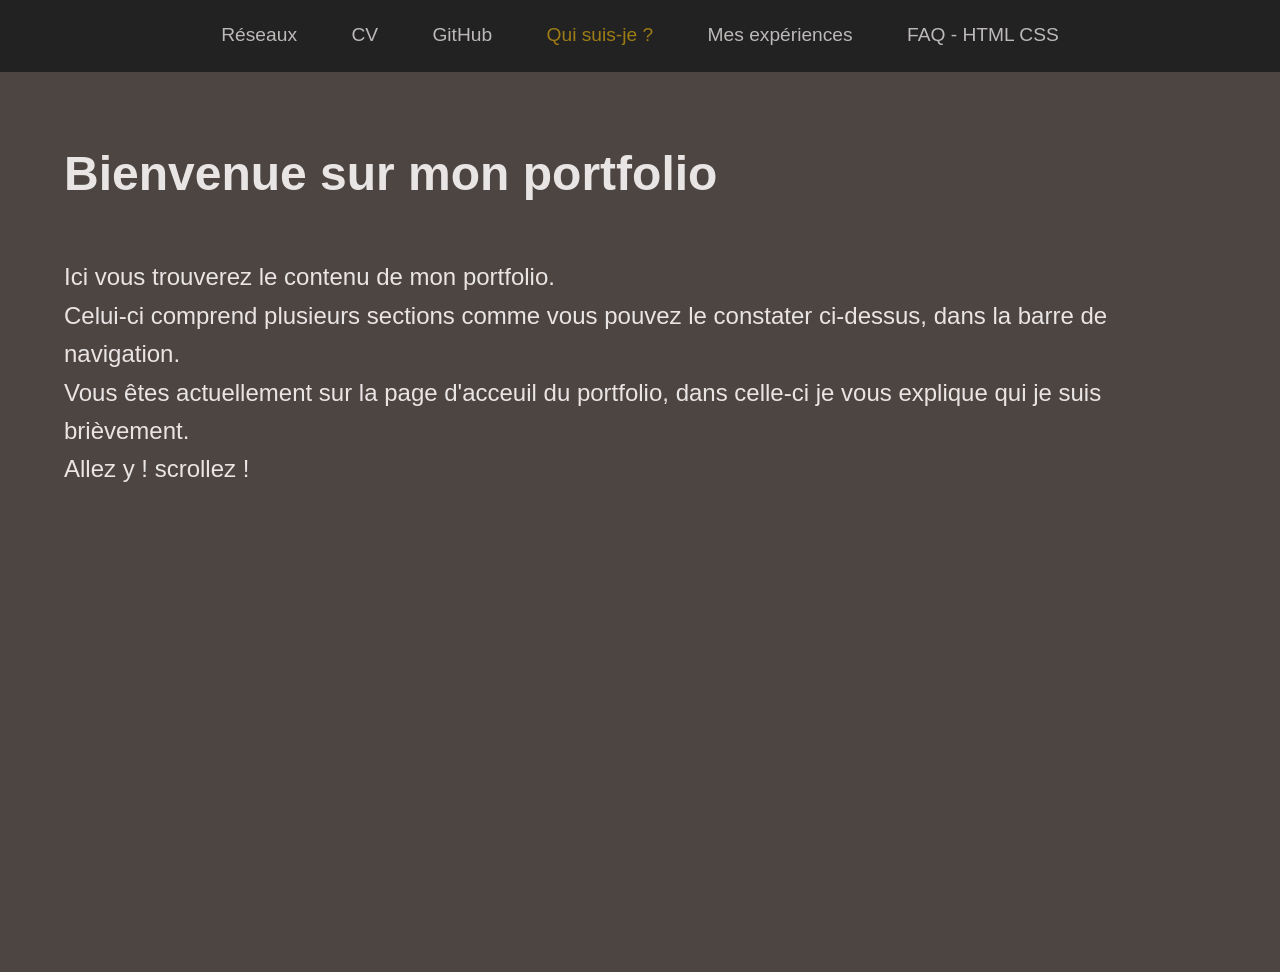
<file: Projet_1/html/index.html>
<!DOCTYPE html>
<html lang="en">

<head>
    <meta charset="UTF-8">
    <meta name="viewport" content="width=device-width, initial-scale=1.0">
    <link rel="stylesheet" href="../css/index.css">
    <title>Portfolio - Lucas Thomson</title>
</head>

<body>
    <header>
        <nav>
            <ul class="nav-links">
                <li><a href="reseaux.html">Réseaux</a></li>
                <li><a href="cv.html">CV</a></li>
                <li><a href="https://github.com/Dsauup" target="_blank" rel="noopener noreferrer">GitHub</a></li>
                <li><a href="index.html" class="nav-idx">Qui suis-je ?</a></li>
                <li><a href="exp.html">Mes expériences</a></li>
                <li><a href="faq.html">FAQ - HTML CSS</a></li>
            </ul>
        </nav>



    </header>
    <main class="container">

        <section class="section s0">
            <div class="divs0">
                <h1>Bienvenue sur mon portfolio</h1>

                <p>Ici vous trouverez le contenu de mon portfolio.</p>
                <p>Celui-ci comprend plusieurs sections comme vous pouvez le constater ci-dessus, dans la barre de
                    navigation.</p>
                <p>Vous êtes actuellement sur la page d'acceuil du portfolio, dans celle-ci je vous explique qui je suis
                    brièvement.</p>
                <p> Allez y ! scrollez !</p>

            </div>
        </section>

        <section class="section s1">
            <div class="s1-carousel" aria-hidden="true">
                <img src="../img/centre-ifapme-lhw.jpg" alt="">
                <img src="../img/photo.JPG" alt="">
                <img src="../img/urbex.JPG" alt="">
                <img src="../img/ron.jpg" alt="">
                <img src="../img/code.png" alt="">
                <img src="../img/photo2.JPG" alt="">
            </div>
            <div class="divs1">
                <h1>Lucas Thomson</h1>

                <p>
                    Etudiant en développement à l'IFAPME, Urbexeur, Photographe, Gamer
                </p>
                <p>
                    J'ai beaucoup de centres d'intérêts très variés mais étonnement semblables qui explorent plusieurs
                    mondes différents comme l'urbex qui se mêle à la photographie, le gaming qui se mêle à la
                    technologie et l'informatique.
                </p>
            </div>
        </section>

        <section class="section s2">
            <div class="divs2">

                <h1>Compétences</h1>
                <p>
                    HTML, CSS, JavaScript, Python et plus encore; Ces langages m'ont permit de créer divers projets
                    réalisé au cours de mon parcours scolaire secondaire documenté sur la page <a href="exp.html"
                        class="explink">"Mes expériences"</a>
                </p>
            </div>
        </section>

        <section class="section s3">
            <div class="divs3">
                <h1>Un petit extra !</h1>
                <p>Pour ceux à qui mes hobby intéressent, vous pourrez retrouver d'avantage de mon contenu en
                    photographie
                    ou/et en urbex sur ma page <a
                        href="https://www.instagram.com/dsauup.ubx?rpxt=MTMzdHltcW9tc2Jybg==" target="_blank"
                        class="explink">Instagram</a>
                </p>
                <p>Et pour de ce qui est du côté gamer vous trouverez ici mon <a
                        href="https://steamcommunity.com/profiles/76561198322082728/" target="_blank"
                        class="explink">profil steam</a> !
                </p>
            </div>
        </section>
        <footer>
            <p>&copy; 2024 Lucas Thomson IFAPME. Tous droits réservés.</p>
        </footer>
    </main>
</body>

</html>
</file>
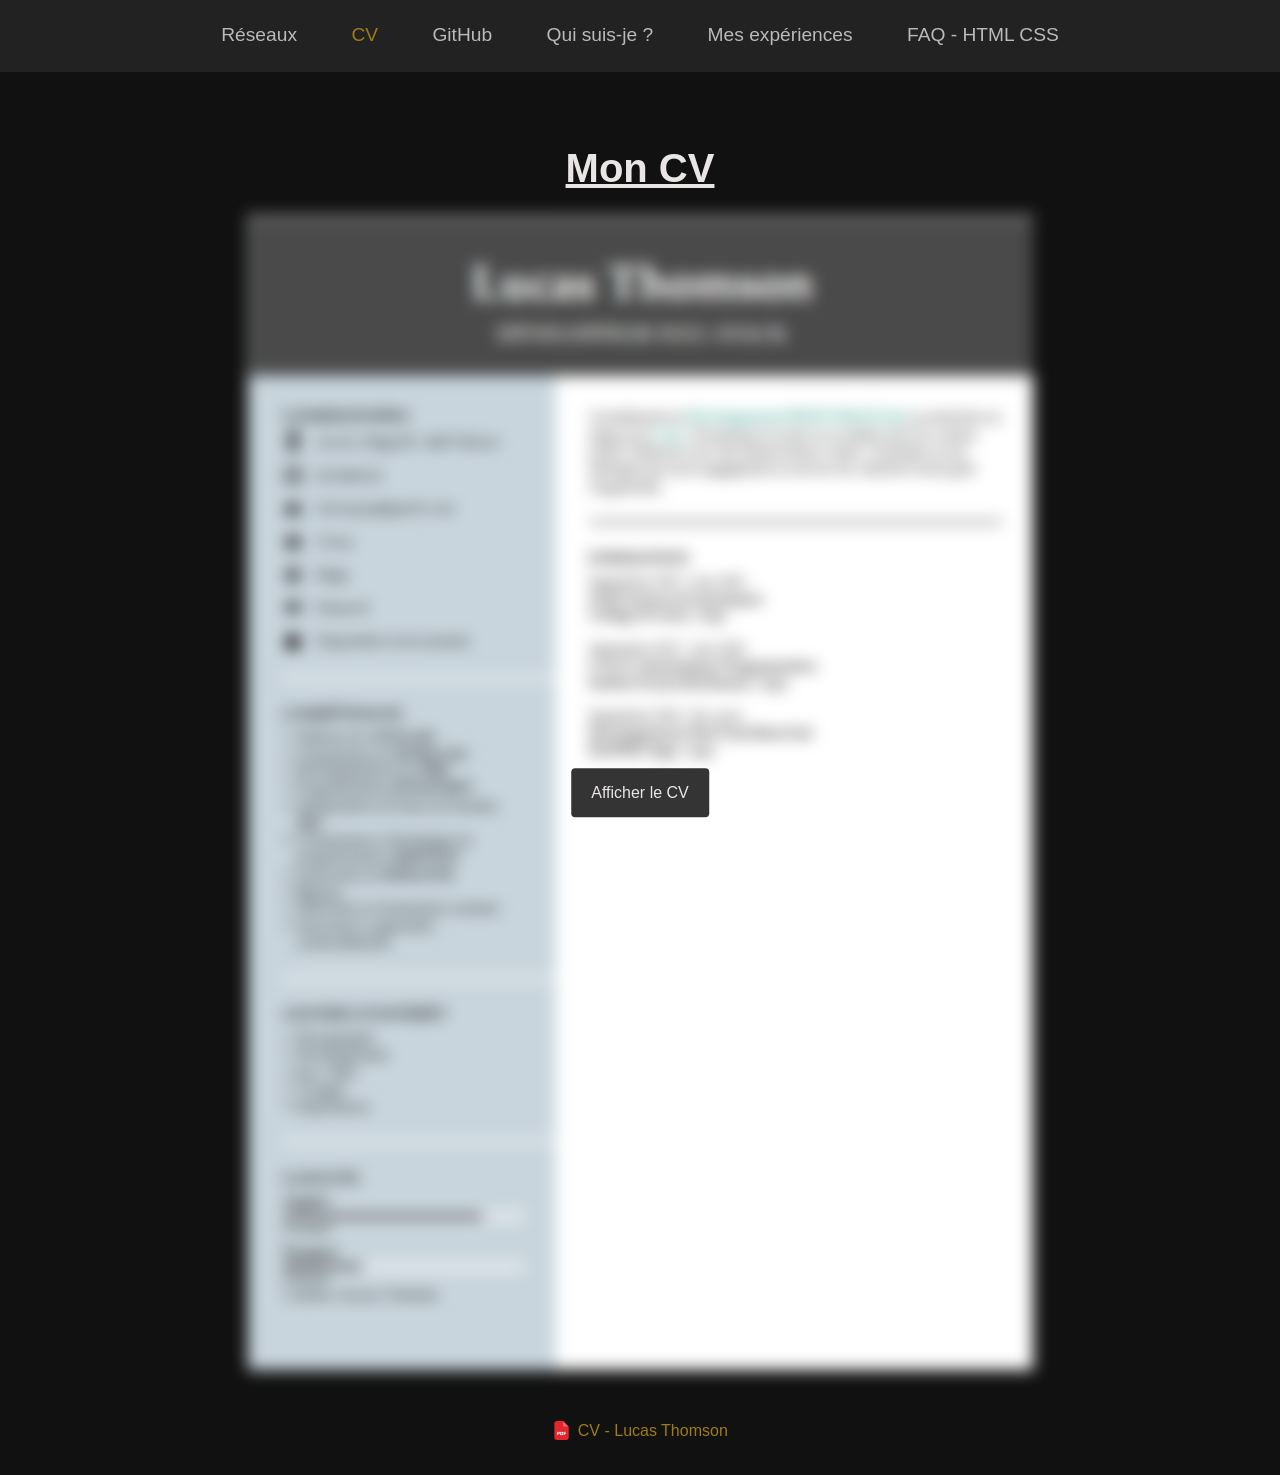
<file: Projet_1/html/cv.html>
<!DOCTYPE html>
<html lang="en">
<head>
    <meta charset="UTF-8">
    <meta name="viewport" content="width=device-width, initial-scale=1.0">
    <link rel="stylesheet" href="../css/cv.css">
    <title>CV - Lucas Thomson</title>
</head>
<body>
    <header>
        <nav>
            <ul class="nav-links">
                <li><a href="reseaux.html" >Réseaux</a></li>
                <li><a href="cv.html" class="nav-idx">CV</a></li>
                <li><a href="https://github.com/Dsauup" target="_blank" rel="noopener noreferrer">GitHub</a></li>
                <li><a href="index.html" >Qui suis-je ?</a></li>
                <li><a href="exp.html">Mes expériences</a></li>
                <li><a href="faq.html">FAQ - HTML CSS</a></li>
            </ul>
        </nav>
    </header>
     <main>
        <section class="section s0">
            <h1>Mon CV</h1>
            <div class="divs0">
                <div class="cv-image-container">
                    <img id="cvImage" class="cv-image blurred" src="../img/CV.png" alt="CV de Lucas Thomson">
                    <button id="revealCv" class="reveal-cv" type="button">Afficher le CV</button>
                </div>
                <div class="cvpdf nav-idx">
                    <img src="../img/pdf.png" alt="">
                    <a href="../downloadable/NOUV CV.pdf" target="_blank" rel="noopener noreferrer">CV - Lucas Thomson</a>
                </div>
            </div>
        </section>
    </main>
    <script>
        const cvImage = document.getElementById('cvImage');
        const revealCv = document.getElementById('revealCv');

        revealCv.addEventListener('click', () => {
            cvImage.classList.remove('blurred');
            revealCv.remove();
        });
    </script>
</body>
</html>
</file>
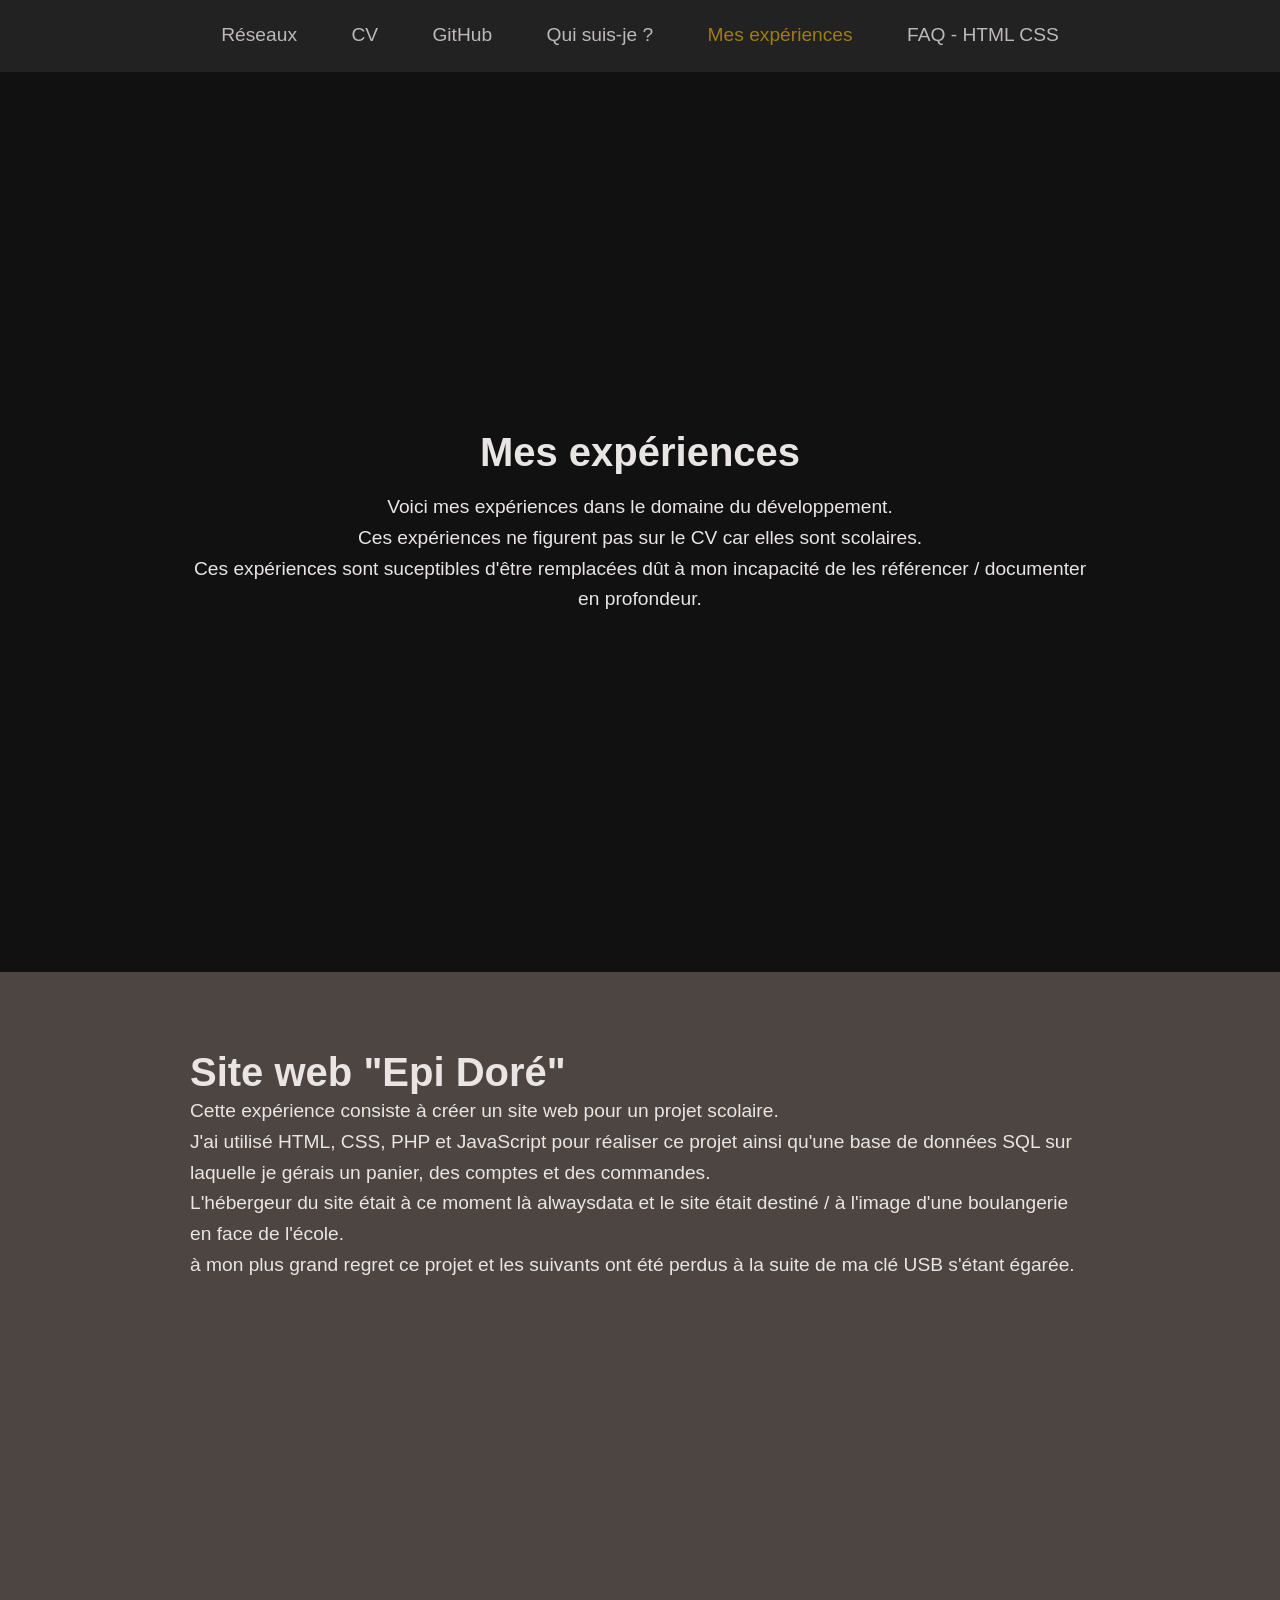
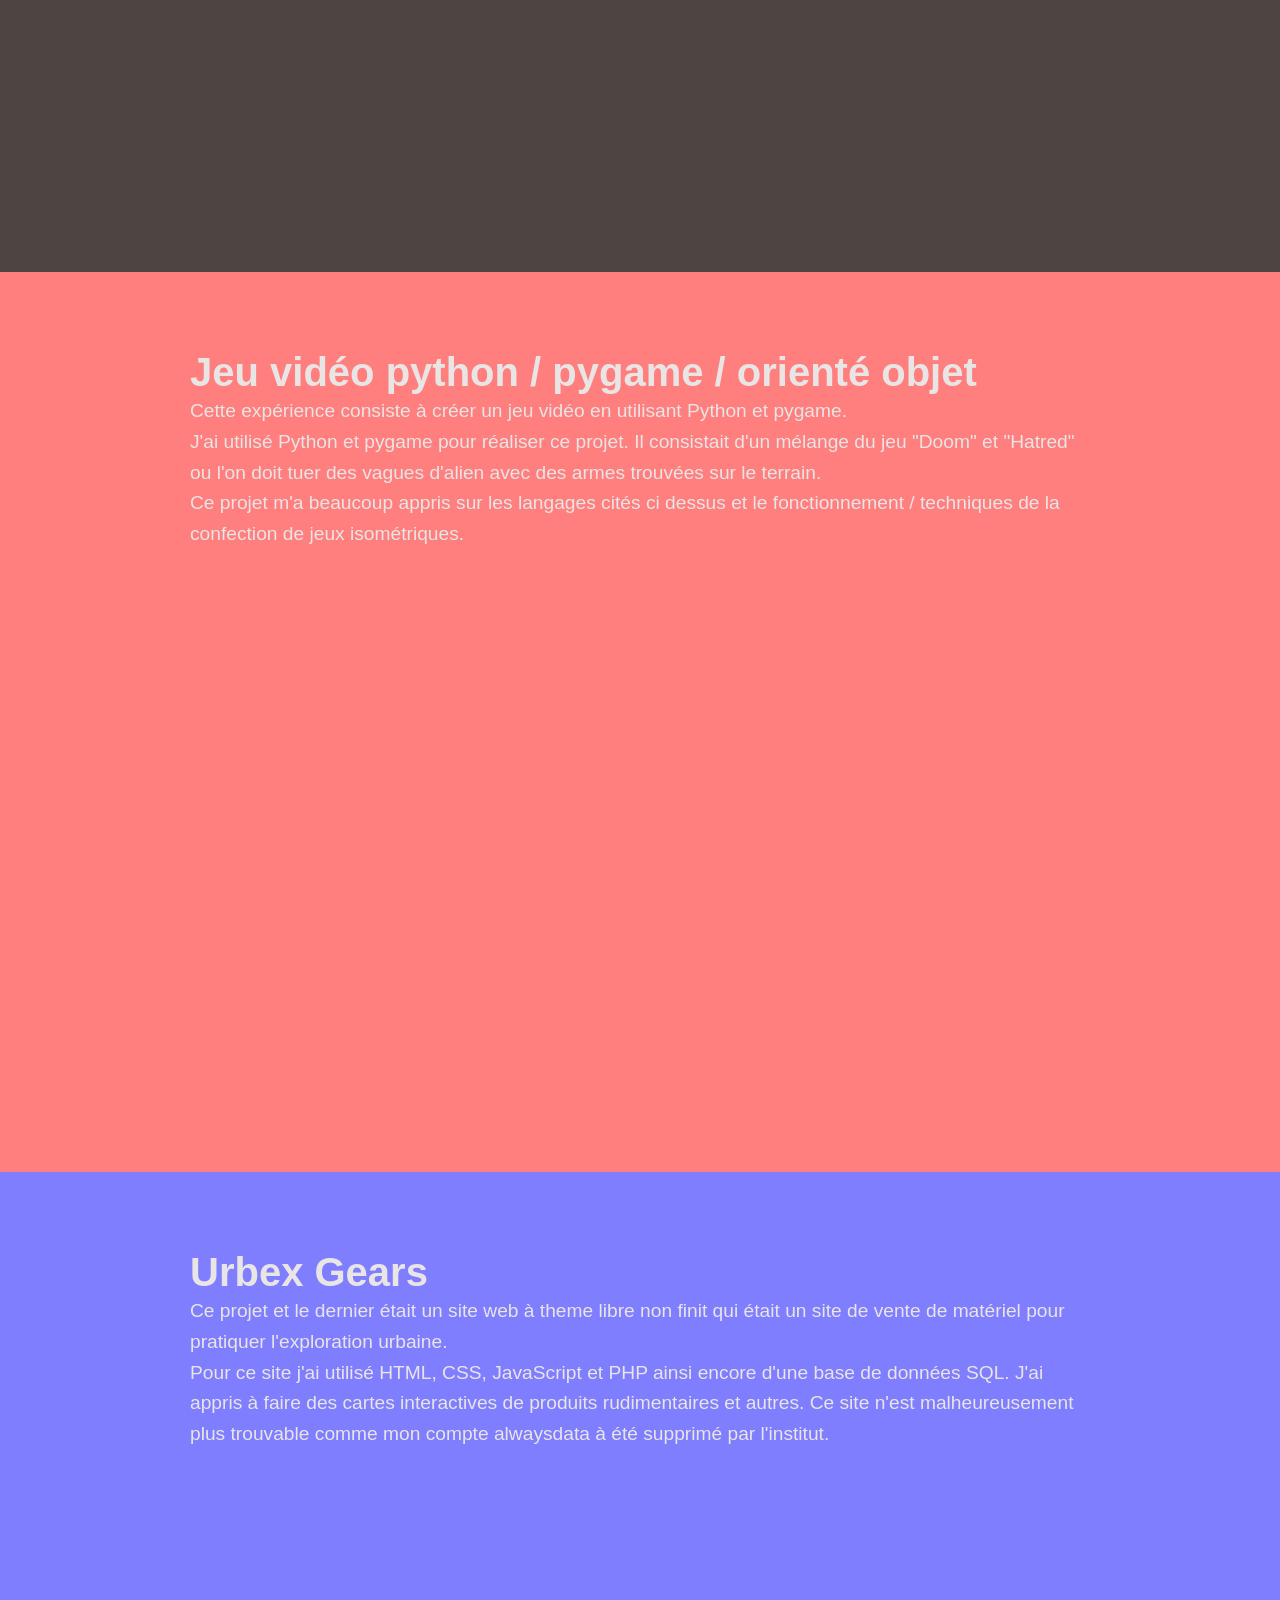
<file: Projet_1/html/exp.html>
<!DOCTYPE html>
<html lang="en">

<head>
    <meta charset="UTF-8">
    <meta name="viewport" content="width=device-width, initial-scale=1.0">
    <link rel="stylesheet" href="../css/exp.css">
    <title>Mes expériences - Lucas Thomson</title>
</head>

<body>
    <header>
        <nav>
            <ul class="nav-links">
                <li><a href="reseaux.html">Réseaux</a></li>
                <li><a href="cv.html">CV</a></li>
                <li><a href="https://github.com/Dsauup" target="_blank" rel="noopener noreferrer">GitHub</a></li>
                <li><a href="index.html">Qui suis-je ?</a></li>
                <li><a href="exp.html" class="nav-idx">Mes expériences</a></li>
                <li><a href="faq.html">FAQ - HTML CSS</a></li>
            </ul>
        </nav>
    </header>
    <main class="container">
        <section class="section s0">
            <div class="divs0">
                <h1>Mes expériences</h1>
                <p>Voici mes expériences dans le domaine du développement.</p>
                <p>Ces expériences ne figurent pas sur le CV car elles sont scolaires.</p>
                <p>Ces expériences sont suceptibles d'être remplacées dût à mon incapacité de les référencer / documenter en profondeur.</p>
            </div>
        </section>
        <section class="section s1">
            <div class="divs1">
                <h2>Site web "Epi Doré"</h2>
                <p>Cette expérience consiste à créer un site web pour un projet scolaire.</p>
                <p>J'ai utilisé HTML, CSS, PHP et JavaScript pour réaliser ce projet ainsi qu'une base de données SQL
                    sur laquelle je gérais un panier, des comptes et des commandes.</p>
                <p>L'hébergeur du site était à ce moment là alwaysdata et le site était destiné / à l'image d'une
                    boulangerie en face de l'école.</p>
                <p>à mon plus grand regret ce projet et les suivants ont été perdus à la suite de ma clé USB s'étant
                    égarée. </p>
            </div>
        </section>
        <section class="section s2">
            <div class="divs2">
                <h2>Jeu vidéo python / pygame / orienté objet</h2>
                <p>Cette expérience consiste à créer un jeu vidéo en utilisant Python et pygame.</p>
                <p>J'ai utilisé Python et pygame pour réaliser ce projet. Il consistait d'un mélange du jeu "Doom" et
                    "Hatred" ou l'on doit tuer des vagues d'alien avec des armes trouvées sur le terrain.</p>
                <p>Ce projet m'a beaucoup appris sur les langages cités ci dessus et le fonctionnement / techniques de
                    la confection de jeux isométriques.</p>
            </div>
        </section>
        <section class="section s3">
            <div class="divs3">
                <h2>Urbex Gears</h2>
                <p>Ce projet et le dernier était un site web à theme libre non finit qui était un site de vente de
                    matériel pour pratiquer l'exploration urbaine.</p>
                <p>Pour ce site j'ai utilisé HTML, CSS, JavaScript et PHP ainsi encore d'une base de données SQL. J'ai
                    appris à faire des cartes interactives de produits rudimentaires et autres. Ce site n'est
                    malheureusement plus trouvable comme mon compte alwaysdata à été supprimé par l'institut.</p>
            </div>
        </section>
    </main>
</body>

</html>
</file>
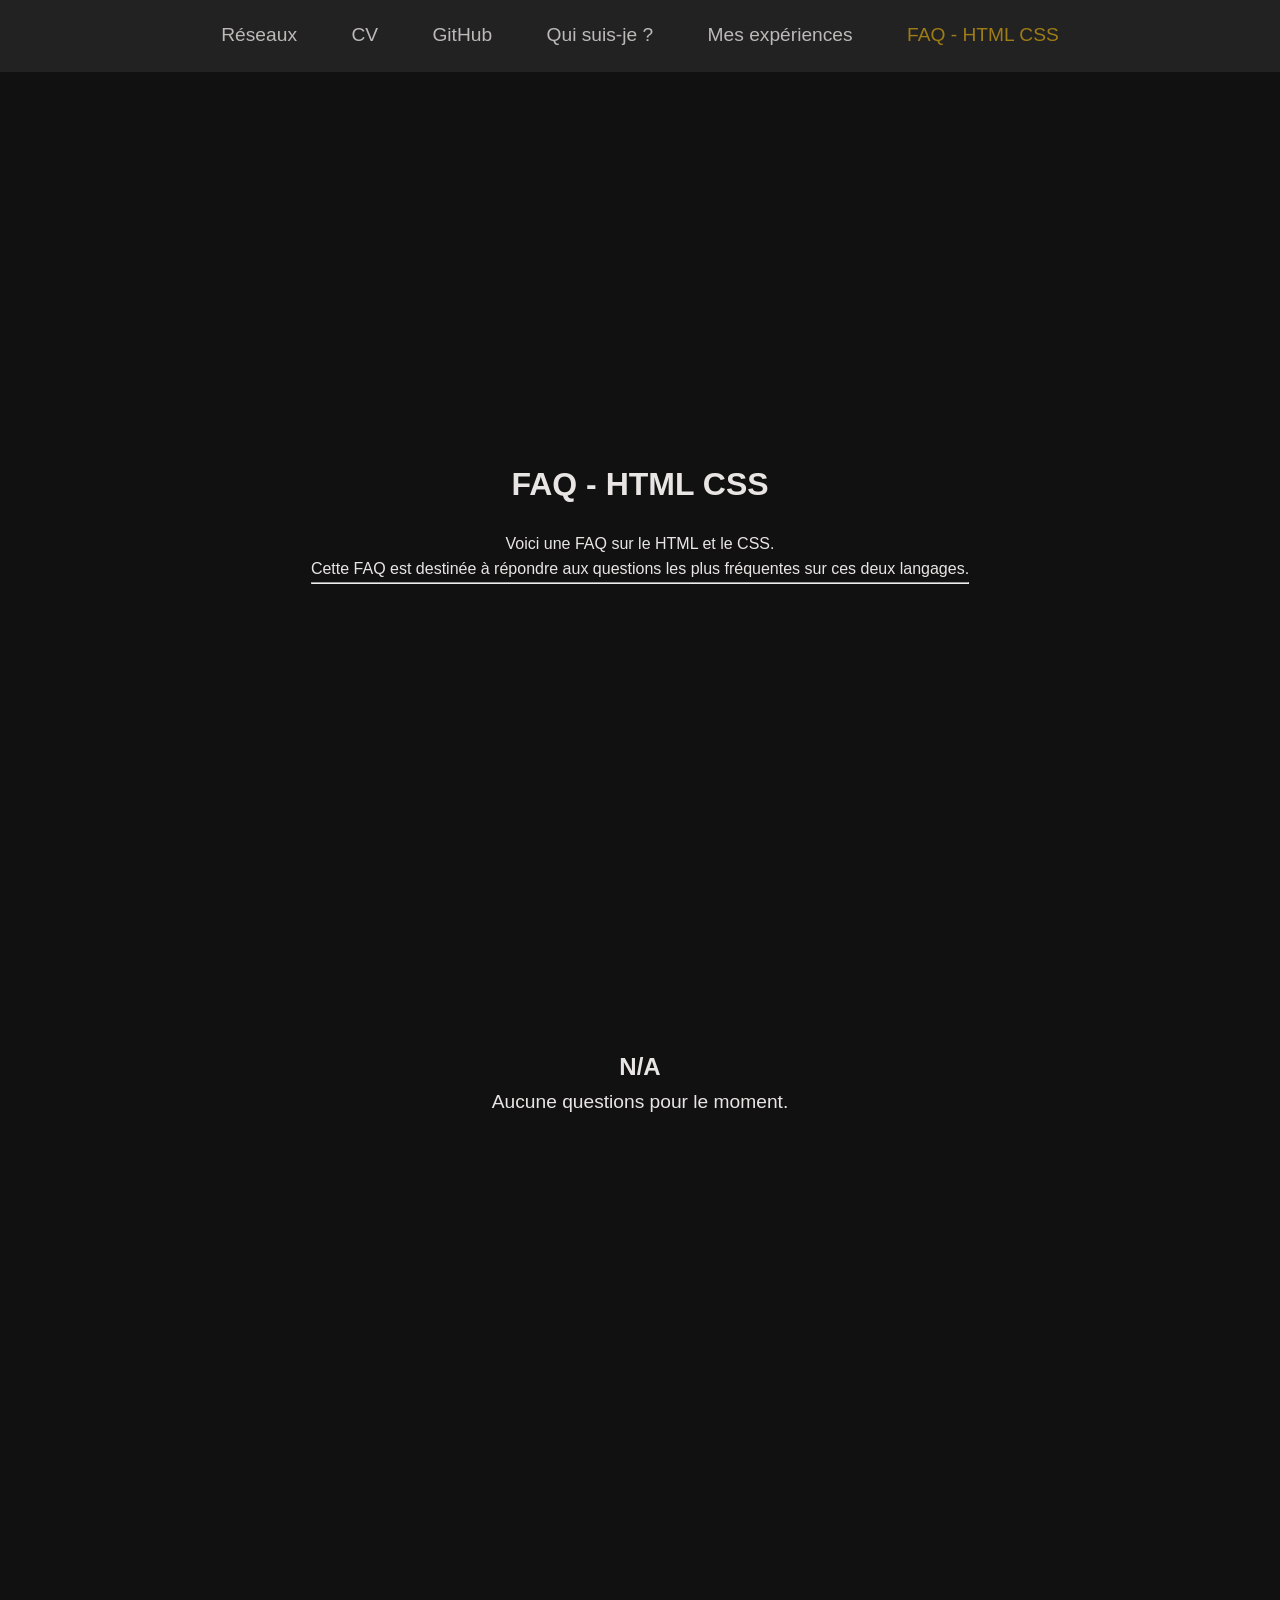
<file: Projet_1/html/faq.html>
<!DOCTYPE html>
<html lang="en">
<head>
    <meta charset="UTF-8">
    <meta name="viewport" content="width=device-width, initial-scale=1.0">
    <link rel="stylesheet" href="../css/faq.css">
    <title>Document</title>
</head>
<body>
        <header>
        <nav>
            <ul class="nav-links">
                <li><a href="reseaux.html" >Réseaux</a></li>
                <li><a href="cv.html" >CV</a></li>
                <li><a href="https://github.com/Dsauup" target="_blank" rel="noopener noreferrer">GitHub</a></li>
                <li><a href="index.html" >Qui suis-je ?</a></li>
                <li><a href="exp.html">Mes expériences</a></li>
                <li><a href="faq.html" class="nav-idx">FAQ - HTML CSS</a></li>
            </ul>
        </nav>
    </header>
    <main>
        <section class="section s0">
            <div class="divs0">
                <h1>FAQ - HTML CSS</h1>
                <p>Voici une FAQ sur le HTML et le CSS.</p>
                <p>Cette FAQ est destinée à répondre aux questions les plus fréquentes sur ces deux langages.</p>
                <hr>
            </div>
        </section>
        <section class="section s1">
            <div class="divs1">
                <h2>N/A</h2>
                <p>Aucune questions pour le moment.</p> 
            </div>
        </section>
</body>
</html>
</file>
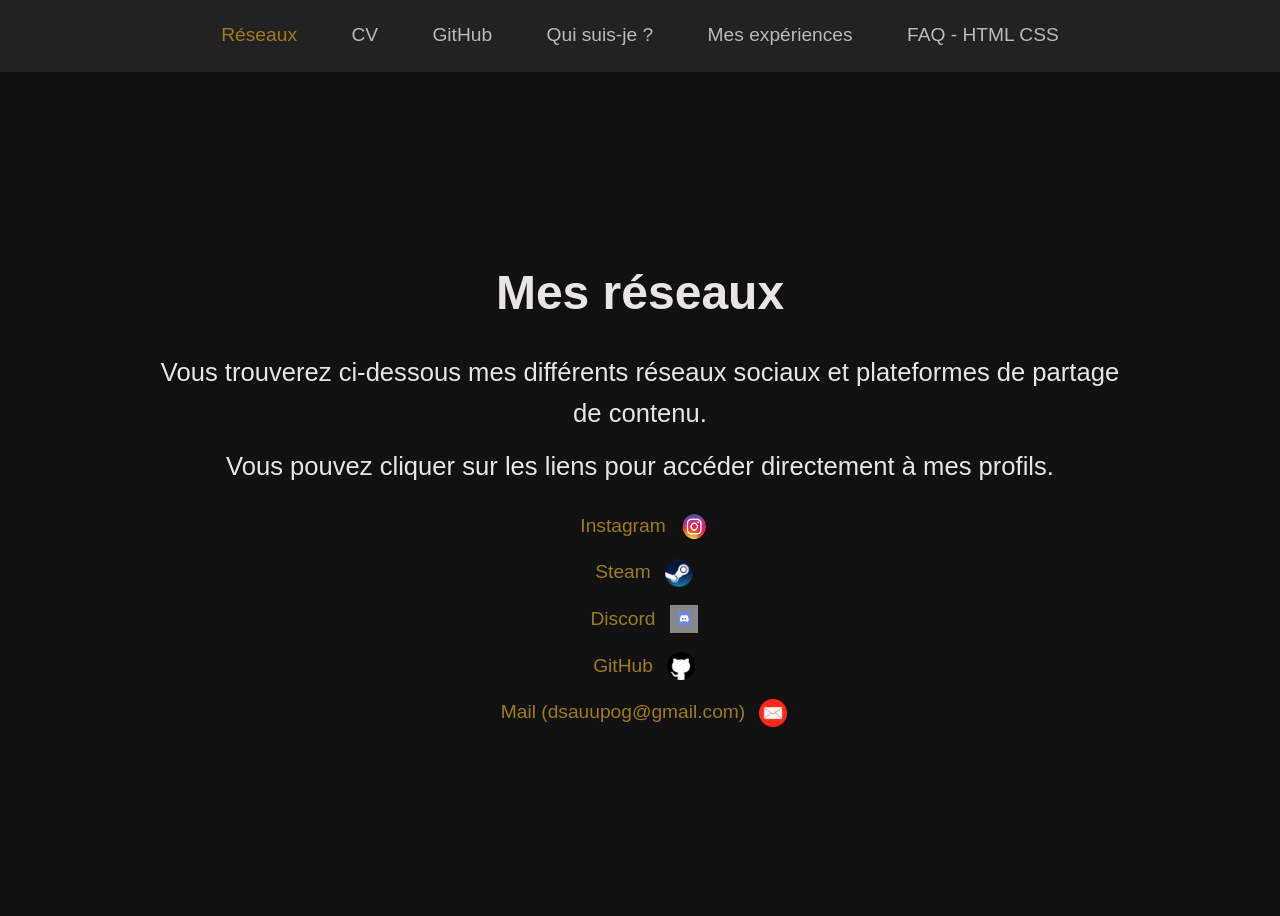
<file: Projet_1/html/reseaux.html>
<!DOCTYPE html>
<html lang="en">
<head>
    <meta charset="UTF-8">
    <meta name="viewport" content="width=device-width, initial-scale=1.0">
    <link rel="stylesheet" href="../css/reseaux.css">
    <title>Réseaux - Lucas Thomson</title>
</head>
<body>
    <header>
        <nav>
            <ul class="nav-links">
                <li><a href="reseaux.html" class="nav-idx">Réseaux</a></li>
                <li><a href="cv.html">CV</a></li>
                <li><a href="https://github.com/Dsauup" target="_blank" rel="noopener noreferrer">GitHub</a></li>
                <li><a href="index.html" >Qui suis-je ?</a></li>
                <li><a href="exp.html">Mes expériences</a></li>
                <li><a href="faq.html">FAQ - HTML CSS</a></li>
            </ul>
        </nav>
    </header>
    <main>
        <section class="section s0">
            <div class="divs0">
                <h1>Mes réseaux</h1>
                <p>Vous trouverez ci-dessous mes différents réseaux sociaux et plateformes de partage de contenu.</p>
                <p>Vous pouvez cliquer sur les liens pour accéder directement à mes profils.</p>
                <ul>
                    <li><a href="https://www.instagram.com/dsauup.ubx?rpxt=MTMzdHltcW9tc2Jybg==" target="_blank" rel="noopener noreferrer" class="nav-idx">Instagram</a><img src="../img/insta.png" alt="Instagram" width="20" height="20"></li>
                    <li><a href="https://steamcommunity.com/profiles/76561198322082728/" target="_blank" rel="noopener noreferrer" class="nav-idx">Steam</a><img src="../img/steamlogo.png" alt="Steam" width="20" height="20"></li>
                    <li><a href="https://discord.com/users/499575163017232395" target="_blank" rel="noopener noreferrer" class="nav-idx">Discord</a><img src="../img/discord.png" alt="Discord" width="20" height="20"></li>
                    <li><a href="https://github.com/Dsauup" target="_blank" rel="noopener noreferrer" class="nav-idx">GitHub</a><img src="../img/github.png" alt="GitHub" width="20" height="20"></li>
                    <li><a href="mailto:dsauupog@gmail.com" target="_blank" rel="noopener noreferrer" class="nav-idx">Mail (dsauupog@gmail.com)</a><img src="../img/mail.png" alt="Mail" width="20" height="20"></li>
                </ul>
            </div>
        </section>
    </main>
</body>
</html>
</file>
<file: Projet_1/css/index.css>
* {
    margin: 0;
    padding: 0;
    box-sizing: border-box;
}
html {
    margin: 0;
    padding: 0;
    width: 100%;
    height: 100%;
    overflow: hidden;
}
body {
    font-family: Arial, sans-serif;
    background-color: #111111;
    color: #e9e5e5;
    line-height: 1.6;
}
nav {
    background-color: #222222;
    padding: 0.5% 0;
    text-align: center;
}
.nav-idx {
    color: #9e7c16;
}


.nav-links {
    display: flex;
    justify-content: center;
    flex-wrap: wrap;
    gap: 8px clamp(12px, 3vw, 40px);
    color: #f5f1f1;
    list-style: none;
    background-color: #222222;
    padding: 10px 16px;
}

ul li a {
    font-size: 1.2rem;
    text-decoration: none;
    color: #bdb9b9;
    display: inline-block;
    padding: 4px 8px;
    border-radius: 4px;
    transition: transform 0.3s ease, color 0.3s ease, text-shadow 0.3s ease, box-shadow 0.3s ease;
}

ul li a:hover {
    color: #9e7c16;
    transform: translateY(-5px) scale(1.1);
    text-shadow: 0 0 8px rgba(158, 124, 22, 0.9);
}

ul li a {
    text-decoration: none;
    color: #bdb9b9;
    display: inline-block;
    padding: 4px 8px;
    border-radius: 4px;
    transition: transform 0.3s ease, color 0.3s ease, text-shadow 0.3s ease, box-shadow 0.3s ease;
}
ul li a:hover {
    color: #9e7c16;
    transform: translateY(-5px) scale(1.1);
    text-shadow: 0 0 8px rgba(158, 124, 22, 0.9);
}

.container {
    height: 100vh;
    overflow-y: mandatory;
    overflow-y: scroll;
    scroll-snap-type: y mandatory;
    scroll-behavior: smooth;
}
.container::-webkit-scrollbar {
    display: none;
}

.section{
    height: 100vh;
    width: 100%;
    scroll-snap-align: start;
    display: flex;
    justify-content: center;
    align-items: center;
}

.s0 {
    padding: 5%;
    background-color: #4C4541;
    display: flex;
    justify-content: flex-start;
    align-items: flex-start;
}
.s0 h1{
    font-size: 3rem;
    display: flex;
    justify-content: flex-start;
    align-items: center;
    padding-bottom: 4%;
}
.divs0 p{
    font-size: clamp(1.5rem, 1.2vw, 2rem);
    display: flex;
    justify-content: flex-start;
    align-items: center;
}

.s1 {
    position: relative;
    isolation: isolate;
    overflow: hidden;
    background-color: #222222;
    display: flex;
    justify-content: center;
    align-items: center;
}
.s1::before {
    content: "";
    position: absolute;
    inset: 0;
    z-index: 1;
    background-color: rgba(0, 0, 0, 0.38);
}
.s1-carousel {
    position: absolute;
    inset: 0;
    z-index: 0;
}
.s1-carousel img {
    position: absolute;
    inset: 0;
    width: 100%;
    height: 100%;
    object-fit: cover;
    opacity: 0;
    animation: s1-carousel-fade 12s linear infinite;
}
.s1-carousel img:nth-child(2) {
    animation-delay: -2s;
}
.s1-carousel img:nth-child(3) {
    animation-delay: -4s;
}
.s1-carousel img:nth-child(4) {
    animation-delay: -6s;
}
.s1-carousel img:nth-child(5) {
    animation-delay: -8s;
}
.s1-carousel img:nth-child(6) {
    animation-delay: -10s;
}
@keyframes s1-carousel-fade {
    0% {
        opacity: 0;
    }
    1% {
        opacity: 0.5;
    }
    16.5% {
        opacity: 0.5;
    }
    20% {
        opacity: 0;
    }
    100% {
        opacity: 0;
    }
}
.divs1 {
    position: relative;
    z-index: 2;
    width: 80%;
    text-align: center;
}
.s1 h1{
    font-size: 3rem;
    padding-bottom: 4%;
}
.divs1 p{
    font-size: clamp(1.5rem, 1.2vw, 2rem);
}

@media (max-width: 768px) {
    html {
        height: auto;
        min-height: 100%;
        overflow-x: hidden;
        overflow-y: auto;
    }

    body {
        min-height: 100vh;
    }

    .nav-links {
        flex-wrap: wrap;
        gap: 8px 20px;
        padding: 10px 16px;
    }

    .container {
        height: auto;
        overflow: visible;
        scroll-snap-type: none;
    }

    .section {
        height: auto;
        min-height: 100vh;
        min-height: 100svh;
        scroll-snap-align: none;
        padding: clamp(24px, 6vw, 48px);
    }

    .s0 {
        padding-top: clamp(32px, 8vw, 64px);
    }

    .s0 h1,
    .s1 h1 {
        font-size: clamp(2rem, 8vw, 3rem);
        line-height: 1.2;
    }

    .divs0 p,
    .divs1 p {
        font-size: clamp(1rem, 4vw, 1.25rem);
        overflow-wrap: anywhere;
    }

    .divs1 {
        width: 100%;
    }
}

@media (prefers-reduced-motion: reduce) {
    .s1-carousel img {
        animation: none;
    }
    .s1-carousel img:first-child {
        opacity: 0.5;
    }
}

.explink{
    text-decoration: none;
    color: #9e7c16;
    display: inline-block;
    transition: transform 0.3s ease, color 0.3s ease, text-shadow 0.3s ease, box-shadow 0.3s ease;
}
.explink:hover{
    color: #9e7c16;
    transform: translateY(-5px) scale(1.1);
    text-decoration: underline;
    text-shadow: 0 0 8px rgba(158, 124, 22, 0.9);
}
.divs2 {
    position: relative;
    z-index: 2;
    width: 80%;
    display: flex;
    flex-direction: column;
    align-items: center;
    justify-content: center;
    gap: 1rem;
    text-align: center;
}
.s2 h1{
    font-size: 3rem;
    padding-bottom: 4%;
}
.divs2 p{
    font-size: clamp(1.5rem, 1.2vw, 2rem);
}
.divs3 {
    position: relative;
    z-index: 2;
    width: 80%;
    display: flex;
    flex-direction: column;
    align-items: center;
    justify-content: center;
    gap: 1rem;

}
.divs3 h1{
    font-size: 3rem;
    padding-bottom: 4%;
    align-self: flex-start;
    text-align: left;
}
.divs3 p{
    font-size: clamp(1.5rem, 1.2vw, 2rem);
}
.s3 {
    position: relative;
    isolation: isolate;
    overflow: hidden;
    background: url("../img/steam.png") center / cover no-repeat;
}
.s3::before {
    content: "";
    position: absolute;
    inset: 0;
    z-index: 1;
    background-color: rgba(0, 0, 0, 0.8);
}

@media (min-width: 1600px) {
    .divs0 {
        max-width: 1440px;
    }

    .divs1,
    .divs2,
    .divs3 {
        width: min(80%, 1440px);
    }
}

footer {
    padding: 12px 16px;
    background-color: #222222;
    color: #e9e5e5;
    text-align: center;
}
</file>
<file: Projet_1/css/cv.css>
* {
    margin: 0;
    padding: 0;
    box-sizing: border-box;
}
html {
    margin: 0;
    padding: 0;
    width: 100%;
    min-height: 100%;
    overflow-x: hidden;
    scrollbar-width: none;
}
html::-webkit-scrollbar {
    display: none;
}
body {
    font-family: Arial, sans-serif;
    background-color: #111111;
    color: #e9e5e5;
    line-height: 1.6;
    min-height: 100vh;
    overflow-y: auto;
}
nav {
    background-color: #222222;
    padding: 0.5% 0;
    text-align: center;
}
.nav-idx {
    color: #9e7c16;
}


.nav-links {
    display: flex;
    justify-content: center;
    flex-wrap: wrap;
    gap: 8px clamp(12px, 3vw, 40px);
    color: #f5f1f1;
    list-style: none;
    background-color: #222222;
    padding: 10px 16px;
}

ul li a {
    font-size: 1.2rem;
    text-decoration: none;
    color: #bdb9b9;
    display: inline-block;
    padding: 4px 8px;
    border-radius: 4px;
    transition: transform 0.3s ease, color 0.3s ease, text-shadow 0.3s ease, box-shadow 0.3s ease;
}

ul li a:hover {
    color: #9e7c16;
    transform: translateY(-5px) scale(1.1);
    text-shadow: 0 0 8px rgba(158, 124, 22, 0.9);
}
.divs0 {
    display: flex;
    flex-direction: column;
    justify-content: center;
    align-items: center;
    min-height: 70vh;
    text-align: center;
    padding-top: 1rem;
}

.cv-image-container {
    position: relative;
    width: fit-content;
    max-width: min(80%, 56rem);
    margin-bottom: 1rem;
}

.cv-image-container img {
    display: block;
    max-width: 100%;
    height: auto;
}

.cv-image {
    filter: blur(8px);
    transition: filter 0.3s ease;
}

.cv-image:not(.blurred) {
    filter: blur(0);
}

.reveal-cv {
    position: absolute;
    top: 50%;
    left: 50%;
    transform: translate(-50%, -50%);
    padding: 0.75rem 1.25rem;
    border: 0;
    border-radius: 4px;
    background-color: rgba(17, 17, 17, 0.85);
    color: #e9e5e5;
    font: inherit;
    cursor: pointer;
}

.reveal-cv:hover {
    background-color: #9e7c16;
    color: #111111;
}

.divs0 p {
    margin: 0;
    font-size: 1.2rem;
}

.cvpdf {
    display: flex;
    align-items: center;
    gap: 0.4rem;
}

.cvpdf a {
    display: inline-block;
    color: inherit;
    text-decoration: none;
    transition: transform 0.3s ease, color 0.3s ease, text-shadow 0.3s ease;
}

.cvpdf a:hover {
    color: #9e7c16;
    transform: translateY(-5px) scale(1.1);
    text-shadow: 0 0 8px rgba(158, 124, 22, 0.9);
}

.cvpdf img {
    width: 1.2em;
    height: 1.2em;
    object-fit: contain;
}

.s0 h1 {
    font-size: 2.5rem;
    margin: 0;
    display: flex;
    justify-content: center;
    padding-top: 4rem;
    text-decoration: underline;
}
.cvpdf {
    display: flex;
    align-items: center;
    gap: 0.4rem;
    padding: 2rem 0;
}

@media (max-width: 768px) {
    .nav-links {
        gap: 4px 12px;
    }

    .nav-links a {
        font-size: 1rem;
        padding: 6px;
    }

    .s0 h1 {
        padding: 2rem 1rem 0;
        font-size: clamp(2rem, 8vw, 2.5rem);
    }

    .divs0 {
        min-height: auto;
        padding: 1rem 1rem 2rem;
    }

    .cv-image-container {
        max-width: 100%;
    }
}
</file>
<file: Projet_1/css/exp.css>
* {
    margin: 0;
    padding: 0;
    box-sizing: border-box;
}
html {
    margin: 0;
    padding: 0;
    width: 100%;
    min-height: 100%;
    overflow-x: hidden;
}
body {
    font-family: Arial, sans-serif;
    background-color: #111111;
    color: #e9e5e5;
    line-height: 1.6;
    min-height: 100vh;
    overflow-y: auto;
}
nav {
    background-color: #222222;
    padding: 0.5% 0;
    text-align: center;
}
.nav-idx {
    color: #9e7c16;
}

.nav-links {
    display: flex;
    justify-content: center;
    flex-wrap: wrap;
    gap: 8px clamp(12px, 3vw, 40px);
    color: #f5f1f1;
    list-style: none;
    background-color: #222222;
    padding: 10px 16px;
}

ul li a {
    font-size: 1.2rem;
    text-decoration: none;
    color: #bdb9b9;
    display: inline-block;
    padding: 4px 8px;
    border-radius: 4px;
    transition: transform 0.3s ease, color 0.3s ease, text-shadow 0.3s ease, box-shadow 0.3s ease;
}

ul li a:hover {
    color: #9e7c16;
    transform: translateY(-5px) scale(1.1);
    text-shadow: 0 0 8px rgba(158, 124, 22, 0.9);
}
.s0 {
    padding: 5%;
    display: flex;
    justify-content: center;
    align-items: center;
}
.s0 h1 {
    font-size: 2rem;
    padding-bottom: 1rem;
    text-align: center;
}
.s0 p {
    font-size: 1.2rem;
    text-align: center;
}
.s1 {
    padding: 5%;
    background-color: #4C4541;
    display: flex;
    justify-content: flex-start;
    align-items: flex-start;
}
.s2 {
    padding: 5%;
    background-color: #FF7E7E;
    display: flex;
    justify-content: flex-start;
    align-items: flex-start;
}
.s3 {
    padding: 5%;
    background-color: #7E7EFF;
    display: flex;
    justify-content: flex-start;
    align-items: flex-start;
}

.section {
    min-height: 100vh;
    padding: clamp(2rem, 6vw, 5rem);
}

.section > div {
    width: min(100%, 900px);
    margin-inline: auto;
}

.section h1,
.section h2 {
    font-size: clamp(1.75rem, 5vw, 2.5rem);
    line-height: 1.2;
    overflow-wrap: anywhere;
}

.section p {
    font-size: clamp(1rem, 2.5vw, 1.2rem);
    overflow-wrap: anywhere;
}

@media (max-width: 768px) {
    .nav-links {
        gap: 4px 12px;
    }

    .nav-links a {
        font-size: 1rem;
        padding: 6px;
    }

    .section {
        min-height: 100vh;
        min-height: 100svh;
        padding: clamp(2rem, 8vw, 3.5rem) 1.25rem;
    }

    .section > div {
        width: 100%;
    }
}
</file>
<file: Projet_1/css/faq.css>
* {
    margin: 0;
    padding: 0;
    box-sizing: border-box;
}
html {
    margin: 0;
    padding: 0;
    width: 100%;
    min-height: 100%;
    overflow-x: hidden;
}
body {
    font-family: Arial, sans-serif;
    background-color: #111111;
    color: #e9e5e5;
    line-height: 1.6;
    min-height: 100vh;
    overflow-x: hidden;
}
nav {
    background-color: #222222;
    padding: 0.5% 0;
    text-align: center;
}
.nav-idx {
    color: #9e7c16;
}


.nav-links {
    display: flex;
    justify-content: center;
    flex-wrap: wrap;
    gap: 8px clamp(12px, 3vw, 40px);
    color: #f5f1f1;
    list-style: none;
    background-color: #222222;
    padding: 10px 16px;
}
ul li a {
    font-size: 1.2rem;
    text-decoration: none;
    color: #bdb9b9;
    display: inline-block;
    padding: 4px 8px;
    border-radius: 4px;
    transition: transform 0.3s ease, color 0.3s ease, text-shadow 0.3s ease, box-shadow 0.3s ease;
}

ul li a:hover {
    color: #9e7c16;
    transform: translateY(-5px) scale(1.1);
    text-shadow: 0 0 8px rgba(158, 124, 22, 0.9);
}
.s0 {
    padding: 5%;
    display: flex;
    justify-content: center;
    align-items: center;
    text-align: center;
}
.s0 h1 {
    font-size: 2rem;
    margin-bottom: 20px;
    display: flex;
    justify-content: center;
}
.divs1 {
    display: flex;
    flex-direction: column;
    justify-content: center;
    align-items: center;
    gap: 5%;
    flex-wrap: wrap;
}
.divs1 p {
    font-size: 1.2rem;
    text-align: center;
    width: min(600px, 100%);
    overflow-wrap: anywhere;
}

.section {
    min-height: 100vh;
    padding: clamp(2rem, 6vw, 5rem);
}

@media (max-width: 768px) {
    .nav-links {
        gap: 4px 12px;
    }

    .nav-links a {
        font-size: 1rem;
        padding: 6px;
    }

    .section {
        min-height: auto;
        padding: clamp(2rem, 8vw, 3.5rem) 1.25rem;
    }

    .s0 h1 {
        font-size: clamp(1.75rem, 8vw, 2rem);
    }

    .s0 p,
    .divs1 p {
        font-size: clamp(1rem, 4vw, 1.2rem);
    }
}
</file>
<file: Projet_1/css/reseaux.css>
* {
    margin: 0;
    padding: 0;
    box-sizing: border-box;
}
html {
    margin: 0;
    padding: 0;
    width: 100%;
    min-height: 100%;
    overflow-x: hidden;
}
body {
    font-family: Arial, sans-serif;
    background-color: #111111;
    color: #e9e5e5;
    line-height: 1.6;
    min-height: 100vh;
    overflow-x: hidden;
}
nav {
    background-color: #222222;
    padding: 0.5% 0;
    text-align: center;
}
.nav-idx {
    color: #9e7c16;
}


.nav-links {
    display: flex;
    justify-content: center;
    flex-wrap: wrap;
    gap: 8px clamp(12px, 3vw, 40px);
    color: #f5f1f1;
    list-style: none;
    background-color: #222222;
    padding: 10px 16px;
}

ul li a {
    font-size: 1.2rem;
    text-decoration: none;
    color: #bdb9b9;
    display: inline-block;
    padding: 4px 8px;
    border-radius: 4px;
    transition: transform 0.3s ease, color 0.3s ease, text-shadow 0.3s ease, box-shadow 0.3s ease;
}
ul li img {
    width: 28px !important;
    height: 28px !important;
    vertical-align: middle;
    margin-left: 6px;
}
ul li a:hover {
    color: #9e7c16;
    transform: translateY(-5px) scale(1.1);
    text-shadow: 0 0 8px rgba(158, 124, 22, 0.9);
}
.divs0 {
    display: flex;
    flex-direction: column;
    align-items: center;
    justify-content: center;
    min-height: calc(100vh - 56px);
    min-height: calc(100svh - 56px);
    text-align: center;
    padding: clamp(2rem, 6vw, 4rem) 1rem;
    gap: 0.75rem;
}
.divs0 h1 {
    font-size: clamp(2rem, 7vw, 3rem);
    margin-bottom: 0.5rem;
}
.divs0 p {
    max-width: 60rem;
    font-size: clamp(1rem, 4vw, 1.6rem);
    overflow-wrap: anywhere;
}
.divs0 ul {
    list-style: none;
    display: grid;
    gap: 0.5rem;
    margin-top: 0.5rem;
}
.divs0 li {
    display: flex;
    align-items: center;
    justify-content: center;
}

@media (max-width: 768px) {
    .nav-links {
        gap: 4px 12px;
    }

    .nav-links a {
        font-size: 1rem;
        padding: 6px;
    }
}
</file>
